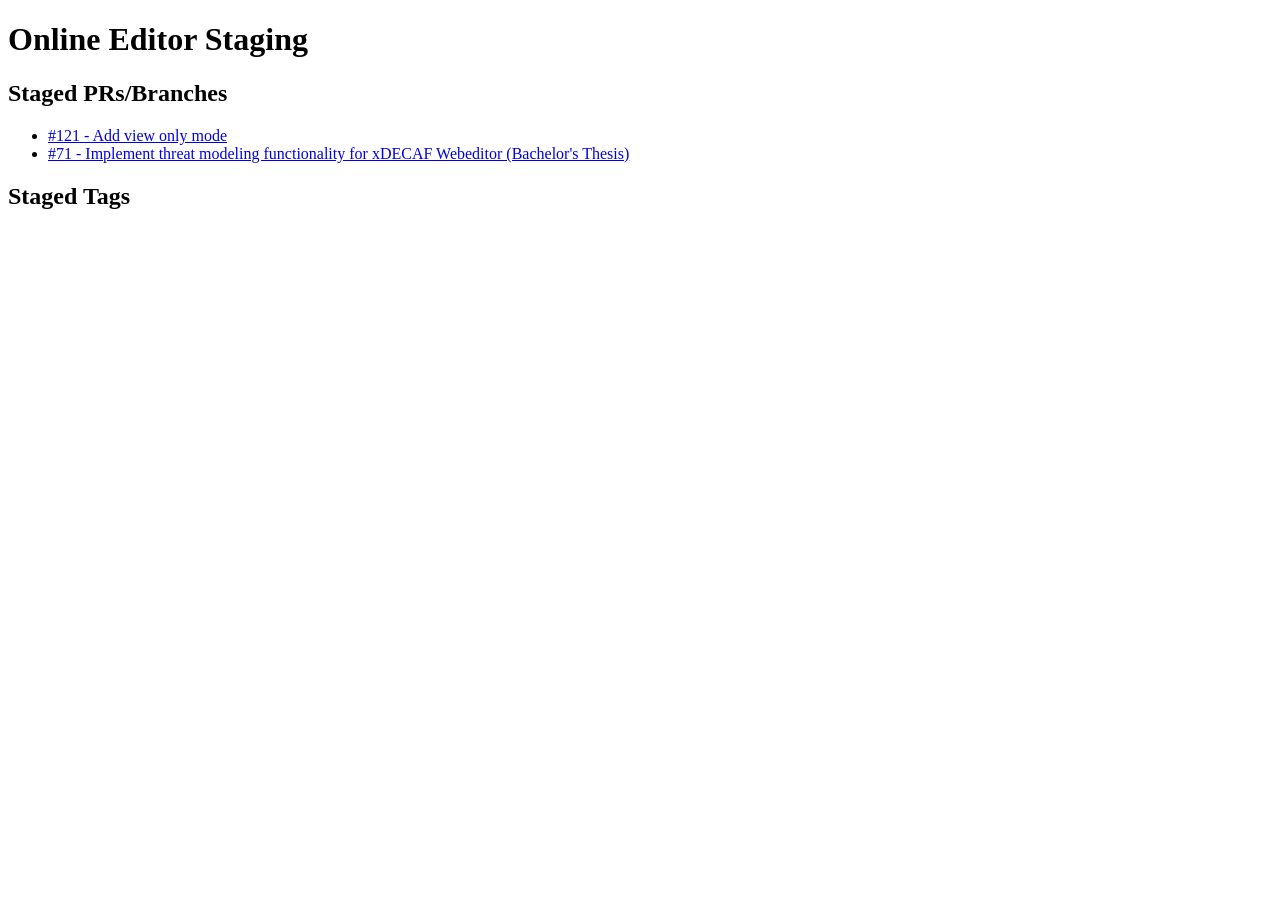
<file: index.html>
<!DOCTYPE html>
<html lang="en">
<head>
    <meta charset="UTF-8">
    <meta name="viewport" content="width=device-width, initial-scale=1.0">
    <title>Online Editor Staging</title>
</head>

<body>
<h1>Online Editor Staging</h1>
<h2>Staged PRs/Branches</h2>
<div id="branch-container">
<ul>
<li><a href="prs/121/">#121 - Add view only mode</a></li><li><a href="prs/71/">#71 - Implement threat modeling functionality for xDECAF Webeditor (Bachelor's Thesis)</a></li>

</ul>
</div>
<h2>Staged Tags</h2>
<div id="tag-container">
<ul>

</ul>
</div>
</body>
</html>
</file>
